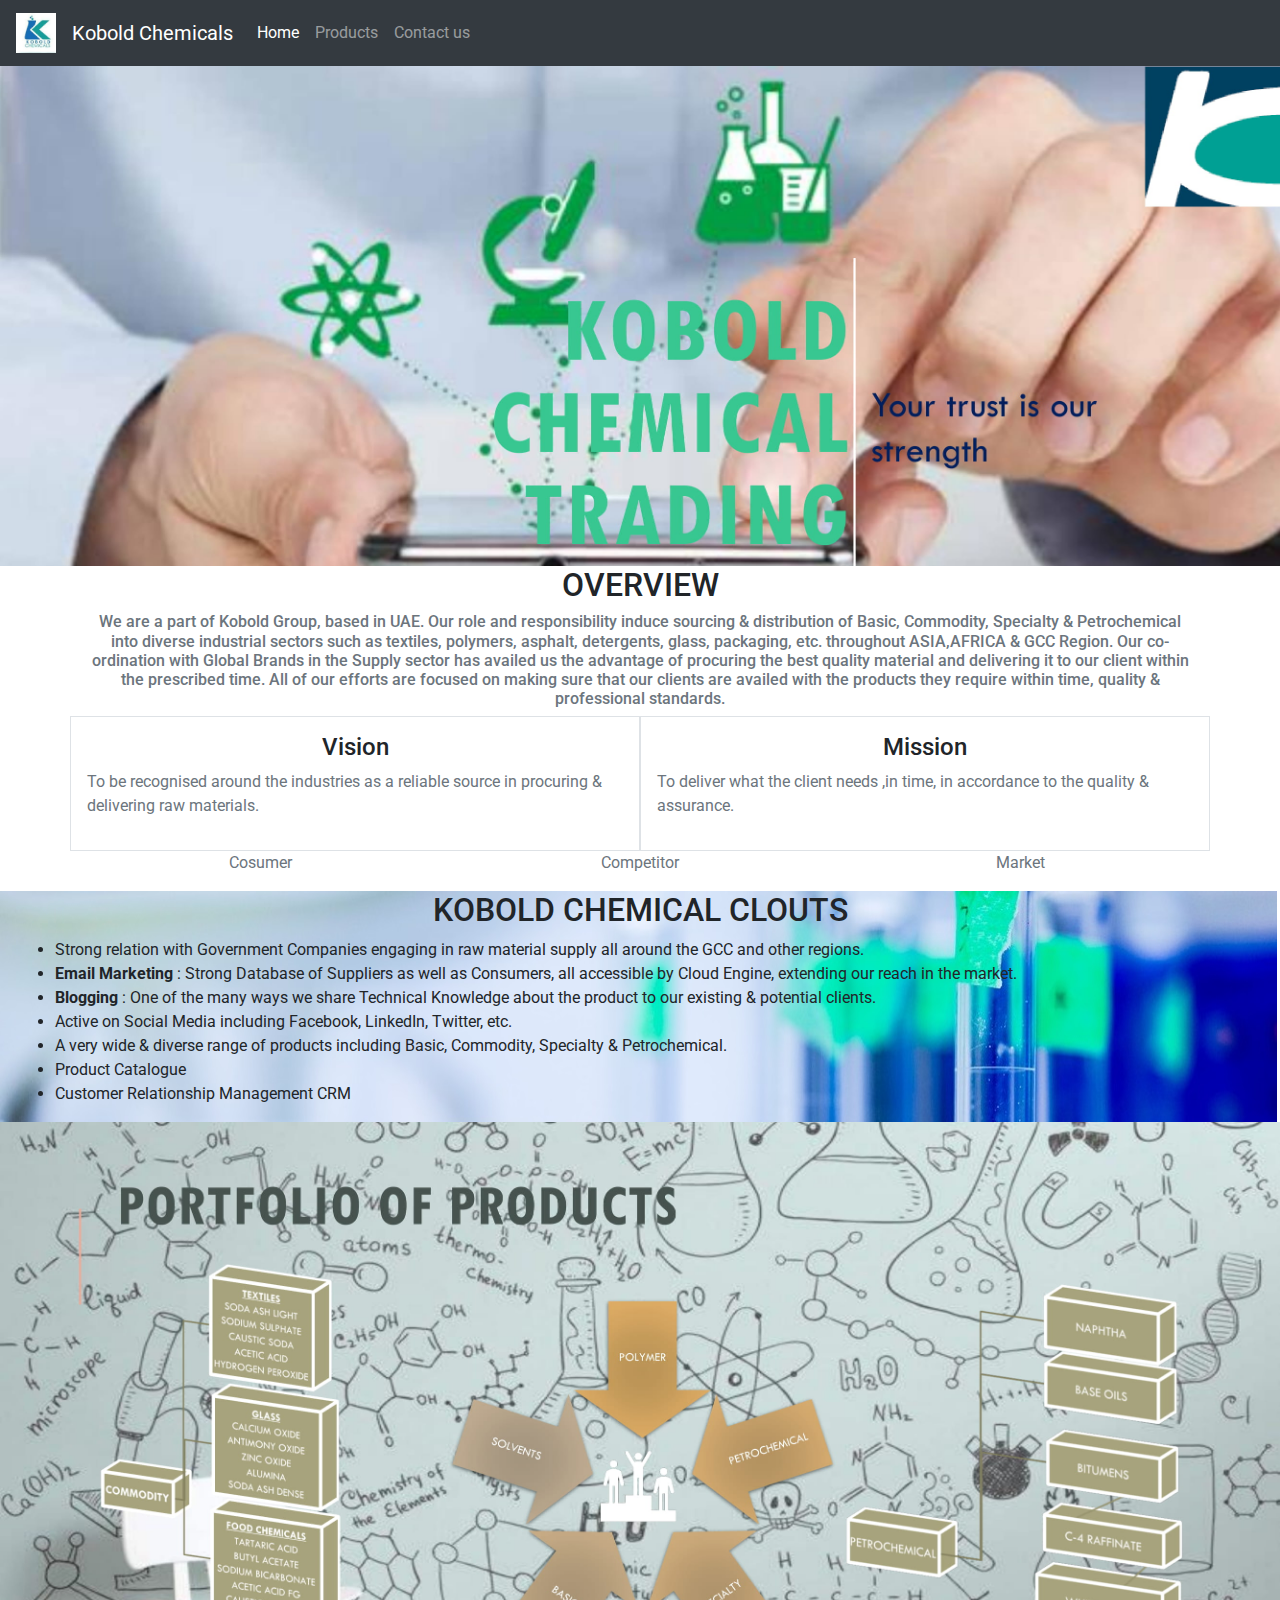
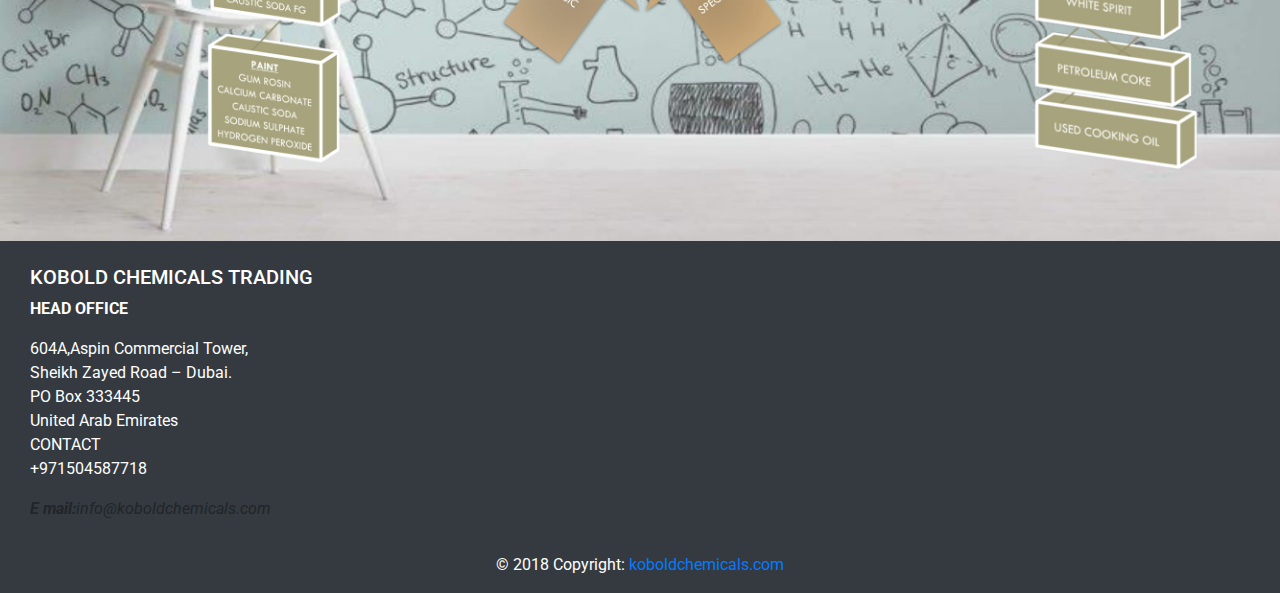
<file: index.html>
<!DOCTYPE html>
<html lang="en">
<head>
    <meta charset="UTF-8">
    <meta name="viewport" content="width=device-width, initial-scale=1.0">
    <meta http-equiv="X-UA-Compatible" content="ie=edge">
    <title>Kobold Chemicals</title>
    <link rel="icon" href="images/C-logo.jpeg">
    <link rel="stylesheet" href="bootstrap/css/bootstrap.css">
    <script src="https://ajax.googleapis.com/ajax/libs/jquery/3.3.1/jquery.min.js"></script>
    <script src="bootstrap/js/bootstrap.min.js"></script>
    <link rel="stylesheet" href="style/style.css">
    <link href="https://fonts.googleapis.com/css?family=Roboto:300,400,500" rel="stylesheet">
    <link href="https://fonts.googleapis.com/icon?family=Material+Icons" rel="stylesheet">
    <link rel="stylesheet" href="https://use.fontawesome.com/releases/v5.7.2/css/all.css" integrity="sha384-fnmOCqbTlWIlj8LyTjo7mOUStjsKC4pOpQbqyi7RrhN7udi9RwhKkMHpvLbHG9Sr" crossorigin="anonymous">
  
</head>
<body>
    <!-- Header Component -->
    
            <nav class="navbar navbar-expand-md bg-dark navbar-dark">
                    <a class="navbar-brand" href="index.html">
                            <img src="images/C-logo.jpeg" alt="Logo" style="width:40px;">
                    </a>
                    <a class="navbar-brand" href="index.html">Kobold Chemicals</a>
                    <button class="navbar-toggler" type="button" data-toggle="collapse" data-target="#collapsibleNavbar">
                      <span class="navbar-toggler-icon"></span>
                    </button>
                    <div class="collapse navbar-collapse" id="collapsibleNavbar">
                      <ul class="navbar-nav">
                        <li class="nav-item active">
                          <a class="nav-link" href="index.html">Home</a>
                        </li>
                        <li class="nav-item">
                          <a class="nav-link" href="product.html">Products</a>
                        </li>
                        <li class="nav-item">
                          <a class="nav-link" href="contactus.html">Contact us</a>
                        </li>    
                      </ul>
                    </div>  
                  </nav>

 
    
    <!-- Header Component Ends -->
    <!-- body -->
    

<div class="container-fluid" id="hero">
    <div class="container hero-edit">
       
    </div>
   
   
 
 </div>
 <div class="container">
     <div class="row">
         <div class="col-lg-12 text-center">
            <h2 class="section-heading text-uppercase">Overview</h2>
         </div>
       
           <div class="col-lg-12 text-center">
               <h6 class="section-subheading text-muted">
                   We are a part of Kobold Group, based in UAE. Our role and responsibility induce sourcing & distribution of Basic,
                   Commodity, Specialty & Petrochemical into diverse industrial sectors such as textiles, polymers, asphalt, detergents,
                   glass, packaging, etc. throughout ASIA,AFRICA & GCC Region.
                   Our co-ordination with Global Brands in the Supply sector has availed us the advantage of procuring the best quality
                   material and delivering it to our client within the prescribed time. All of our efforts are focused on making sure that
                   our clients are availed with the products they require within time, quality & professional standards.
               </h6>
           </div>
 
                 <div class="col-md-6 border p-3">
                   <div class="text-center">
                       <span class="fa-stack fa-4x">
                           <i class="fas fa-circle fa-stack-2x fa-transparent"></i>
                           <i class="fas fa-binoculars fa-stack-1x fa-inverse"></i>
                         </span>
                         <h4 class="service-heading">Vision</h4>
                   </div>
                    
                     <p class="text-muted">
                   To be recognised around the industries as a reliable source in procuring & delivering raw materials.
                     </p>
                   </div>
 
                   <div class="col-md-6  border p-3">
                     <div class="text-center">
                         <span class="fa-stack fa-4x">
                             <i class="fas fa-circle fa-stack-2x fa-transparent"></i>
                             <i class="fas fa-globe-asia fa-stack-1x fa-inverse"></i>
                           </span>
                           <h4 class="service-heading">Mission</h4>
 
                     </div>
                       
                       <p class="text-muted">
                       To deliver what the client needs ,in time, in accordance to the quality & assurance.
 
                       </p>
                     </div>
         
       </div>
 
       <div class="row">
         <div class="col-md-4 text-center">
             <span class="fa-stack fa-2x">
                 <i class="fas fa-circle fa-stack-2x fa-transparent"></i>
                 <i class="fas fa-users fa-stack-1x fa-black"></i>
               </span>
               <p class="text-muted"> Cosumer</p>
         </div>
         <div class="col-md-4 text-center">
             <span class="fa-stack fa-2x">
                 <i class="fas fa-circle fa-stack-2x fa-transparent"></i>
                 <i class="fas fa-award fa-stack-1x fa-black"></i>
               </span>
               <p class="text-muted"> Competitor</p>
         </div>
         <div class="col-md-4 text-center">
             <span class="fa-stack fa-2x">
                 <i class="fas fa-circle fa-stack-2x fa-transparent"></i>
                 <i class="fas fa-chart-line fa-stack-1x fa-black"></i>
               </span>
               <p class="text-muted"> Market</p>
         </div>
       </div>
       <!-- Clouts -->
      
 
 </div>
 
 <div class="container-fluid clouts">
 <div class="row ">
       <div class="col-lg-12 text-center">
           <h2>KOBOLD CHEMICAL CLOUTS</h2>
       </div>
     <div class="col-lg-12 text-black">
       
       <ul>
         <li>
           Strong relation with Government Companies engaging in raw
             material supply all around the GCC and other regions.
         </li>
         <li> <strong>Email Marketing</strong>   : Strong Database of Suppliers as well as
             Consumers, all accessible by Cloud Engine, extending our reach
             in the market.</li>
             <li>
               <strong>Blogging</strong>   : One of the many ways we share Technical
                 Knowledge about the product to our existing & potential clients.
             </li>
             <li>
                 Active on Social Media including Facebook, LinkedIn, Twitter,
                 etc.
             </li>
             <li>
                 A very wide & diverse range of products including Basic,
                 Commodity, Specialty & Petrochemical.
             </li>
             <li>
                 Product Catalogue
             </li>
             <li>
                 Customer Relationship Management CRM
             </li>
       </ul>
     </div>
   </div>
 </div> 
 <div class="continer-fluid">
   <div class="row">
     <div class="col-lg-12">
       <img src="images/Company4.jpg" alt="" class="img-alfoot img-fluid">
     </div>
   </div>
 </div>
 
    <!-- body ends -->
    <!-- footer -->
    <!-- Footer -->
<footer class="page-footer font-small blue pt-4 bg-dark">

    <!-- Footer Links -->
    <div class="container-fluid text-center text-md-left">

      <!-- Grid row -->
      <div class="row">

        <!-- Grid column -->
        <div class="col-md-6 mt-md-0 mt-3">

          <!-- Content -->
          <div class="container">
              <h5 class="text-uppercase text-white">KOBOLD
                  CHEMICALS
                  TRADING</h5>

          </div>
          <div class="container">
              <p class="text-white"> <strong>HEAD OFFICE</strong> </p>
              <p class="text-white">604A,Aspin Commercial Tower,<br>
                 Sheikh Zayed Road – Dubai. <br>
                 PO Box 333445 <br>
                 United Arab Emirates <br>
                 CONTACT <br>
                 +971504587718</p>  

          </div>
          <div class="container">
              <i class="fas fa-envelope fa-inverse"><p>
                  <strong>E mail:</strong>info@koboldchemicals.com
                </p> </i>
             
                    
          </div>
          
             
           
             
           

        </div>
        <!-- Grid column -->

        <hr class="clearfix w-100 d-md-none pb-3">

        <!-- Grid column -->
        <div class="col-md-3 mb-md-0 mb-3">

           <!-- Social buttons -->
      <ul class="list-unstyled list-inline text-center">
          <li class="list-inline-item">
              <span class="fa-2x">
                  <a class="btn-floating btn-fb mx-1">
                    <i class="fab fa-facebook-f fa-inverse"> </i>
                  </a>
            </span>
          </li>
          <li class="list-inline-item">
              <span class="fa-2x">
                <a class="btn-floating btn-tw mx-1">
                  <i class="fab fa-twitter fa-inverse"> </i>
                </a>
            </span>
          </li>
          <li class="list-inline-item">
              <span class="fa-2x">
                <a class="btn-floating btn-gplus mx-1">
                  <i class="fab fa-google-plus-g fa-inverse"> </i>
                </a>
              </span>
          </li>
          <li class="list-inline-item">
            <span class="fa-2x">
                <a class="btn-floating btn-li mx-1">
                    <i class="fab fa-linkedin-in fa-inverse"> </i>
                  </a>
            </span>
            
          </li>
          <li class="list-inline-item">
            <span class="fa-2x">
                <a class="btn-floating btn-dribbble mx-1">
                    <i class="fab fa-dribbble fa-inverse"> </i>
                  </a>
            </span>
           
          </li>
        </ul>
        <!-- Social buttons -->

          </div>
          <!-- Grid column -->

      </div>
      <!-- Grid row -->

    </div>
    <!-- Footer Links -->

    <!-- Copyright -->
    <div class="footer-copyright text-center py-3 text-white">© 2018 Copyright:
      <a href="https://mdbootstrap.com/education/bootstrap/"> koboldchemicals.com</a>
    </div>
    <!-- Copyright -->

  </footer>
  <!-- Footer -->

    <!-- footer ends -->
</body>
</html>
</file>
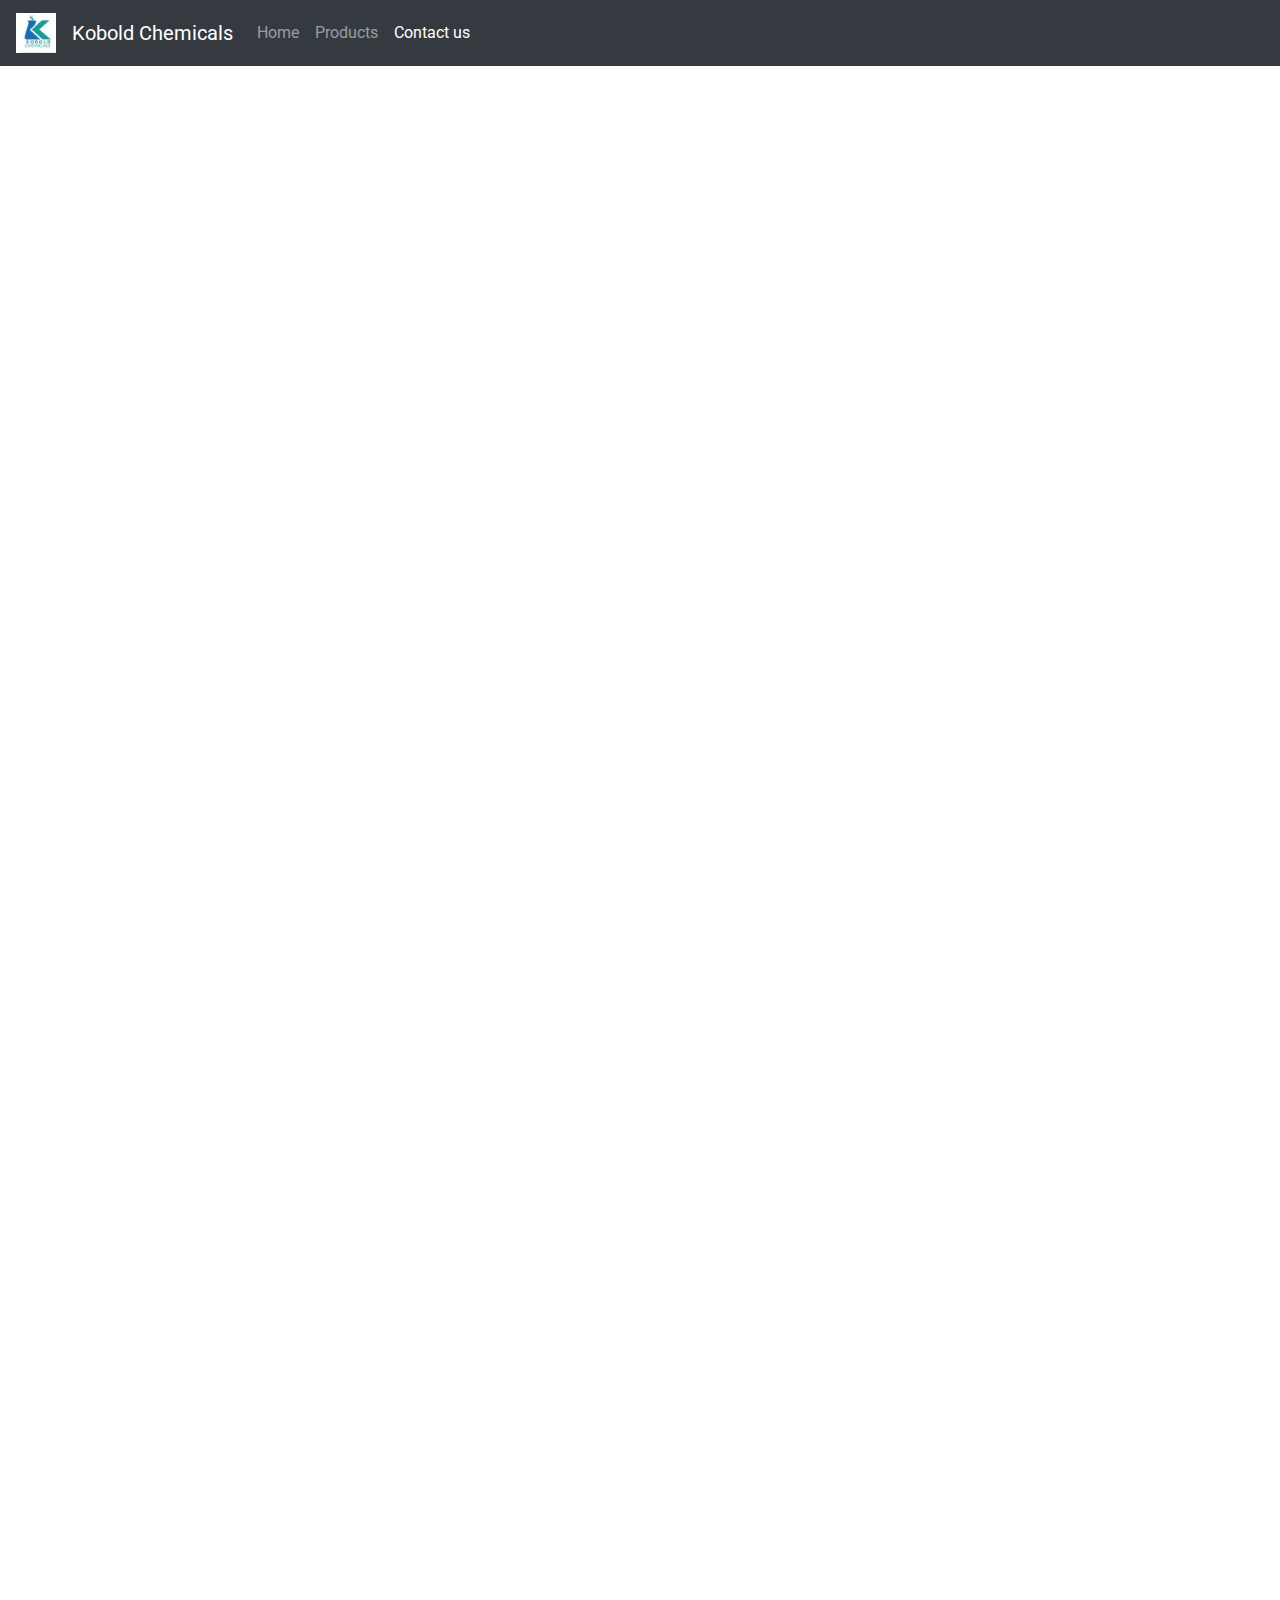
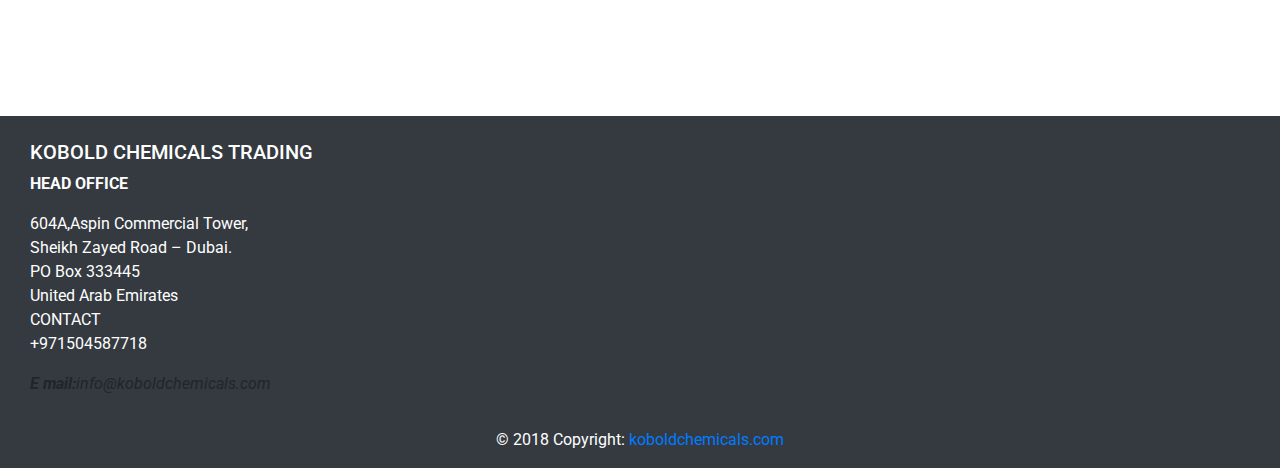
<file: contactus.html>
<!DOCTYPE html>
<html lang="en">
<head>
    <meta charset="UTF-8">
    <meta name="viewport" content="width=device-width, initial-scale=1.0">
    <meta http-equiv="X-UA-Compatible" content="ie=edge">
    <title>Kobold Chemicals</title>
    <link rel="icon" href="images/C-logo.jpeg">
    <link rel="stylesheet" href="bootstrap/css/bootstrap.css">
    <script src="https://ajax.googleapis.com/ajax/libs/jquery/3.3.1/jquery.min.js"></script>
    <script src="bootstrap/js/bootstrap.min.js"></script>
    <link rel="stylesheet" href="style/style.css">
    <link href="https://fonts.googleapis.com/css?family=Roboto:300,400,500" rel="stylesheet">
    <link href="https://fonts.googleapis.com/icon?family=Material+Icons" rel="stylesheet">
    <link rel="stylesheet" href="https://use.fontawesome.com/releases/v5.7.2/css/all.css" integrity="sha384-fnmOCqbTlWIlj8LyTjo7mOUStjsKC4pOpQbqyi7RrhN7udi9RwhKkMHpvLbHG9Sr" crossorigin="anonymous">
  
</head>
<body>
    <!-- Header Component -->
    
    <nav class="navbar navbar-expand-md bg-dark navbar-dark">
            <a class="navbar-brand" href="index.html">
                    <img src="images/C-logo.jpeg" alt="Logo" style="width:40px;">
            </a>
            <a class="navbar-brand" href="index.html">Kobold Chemicals</a>
            <button class="navbar-toggler" type="button" data-toggle="collapse" data-target="#collapsibleNavbar">
              <span class="navbar-toggler-icon"></span>
            </button>
            <div class="collapse navbar-collapse" id="collapsibleNavbar">
              <ul class="navbar-nav">
                <li class="nav-item ">
                  <a class="nav-link" href="index.html">Home</a>
                </li>
                <li class="nav-item">
                  <a class="nav-link" href="product.html">Products</a>
                </li>
                <li class="nav-item active">
                  <a class="nav-link" href="contactus.html">Contact us</a>
                </li>    
              </ul>
            </div>  
          </nav>



<!-- Header Component Ends -->
    <div class="container-fluid">
            <iframe src="https://docs.google.com/forms/d/e/1FAIpQLSdCLz8Eybd7eS7PfTFPaRTw807Cc0x9Ml-GK5iRFAI39ZdfHA/viewform?embedded=true" width="640" height="1643" frameborder="0" marginheight="0" marginwidth="0">Loading...</iframe>
    </div>

     <!-- footer -->
    <!-- Footer -->
<footer class="page-footer font-small blue pt-4 bg-dark">

        <!-- Footer Links -->
        <div class="container-fluid text-center text-md-left">
    
          <!-- Grid row -->
          <div class="row">
    
            <!-- Grid column -->
            <div class="col-md-6 mt-md-0 mt-3">
    
              <!-- Content -->
              <div class="container">
                  <h5 class="text-uppercase text-white">KOBOLD
                      CHEMICALS
                      TRADING</h5>
    
              </div>
              <div class="container">
                  <p class="text-white"> <strong>HEAD OFFICE</strong> </p>
                  <p class="text-white">604A,Aspin Commercial Tower,<br>
                     Sheikh Zayed Road – Dubai. <br>
                     PO Box 333445 <br>
                     United Arab Emirates <br>
                     CONTACT <br>
                     +971504587718</p>  
    
              </div>
              <div class="container">
                  <i class="fas fa-envelope fa-inverse"><p>
                      <strong>E mail:</strong>info@koboldchemicals.com
                    </p> </i>
                 
                        
              </div>
              
                 
               
                 
               
    
            </div>
            <!-- Grid column -->
    
            <hr class="clearfix w-100 d-md-none pb-3">
    
            <!-- Grid column -->
            <div class="col-md-3 mb-md-0 mb-3">
    
               <!-- Social buttons -->
          <ul class="list-unstyled list-inline text-center">
              <li class="list-inline-item">
                  <span class="fa-2x">
                      <a class="btn-floating btn-fb mx-1">
                        <i class="fab fa-facebook-f fa-inverse"> </i>
                      </a>
                </span>
              </li>
              <li class="list-inline-item">
                  <span class="fa-2x">
                    <a class="btn-floating btn-tw mx-1">
                      <i class="fab fa-twitter fa-inverse"> </i>
                    </a>
                </span>
              </li>
              <li class="list-inline-item">
                  <span class="fa-2x">
                    <a class="btn-floating btn-gplus mx-1">
                      <i class="fab fa-google-plus-g fa-inverse"> </i>
                    </a>
                  </span>
              </li>
              <li class="list-inline-item">
                <span class="fa-2x">
                    <a class="btn-floating btn-li mx-1">
                        <i class="fab fa-linkedin-in fa-inverse"> </i>
                      </a>
                </span>
                
              </li>
              <li class="list-inline-item">
                <span class="fa-2x">
                    <a class="btn-floating btn-dribbble mx-1">
                        <i class="fab fa-dribbble fa-inverse"> </i>
                      </a>
                </span>
               
              </li>
            </ul>
            <!-- Social buttons -->
    
              </div>
              <!-- Grid column -->
    
          </div>
          <!-- Grid row -->
    
        </div>
        <!-- Footer Links -->
    
        <!-- Copyright -->
        <div class="footer-copyright text-center py-3 text-white">© 2018 Copyright:
          <a href="https://mdbootstrap.com/education/bootstrap/"> koboldchemicals.com</a>
        </div>
        <!-- Copyright -->
    
      </footer>
      <!-- Footer -->
    
        <!-- footer ends -->
</body>
</html>
</file>
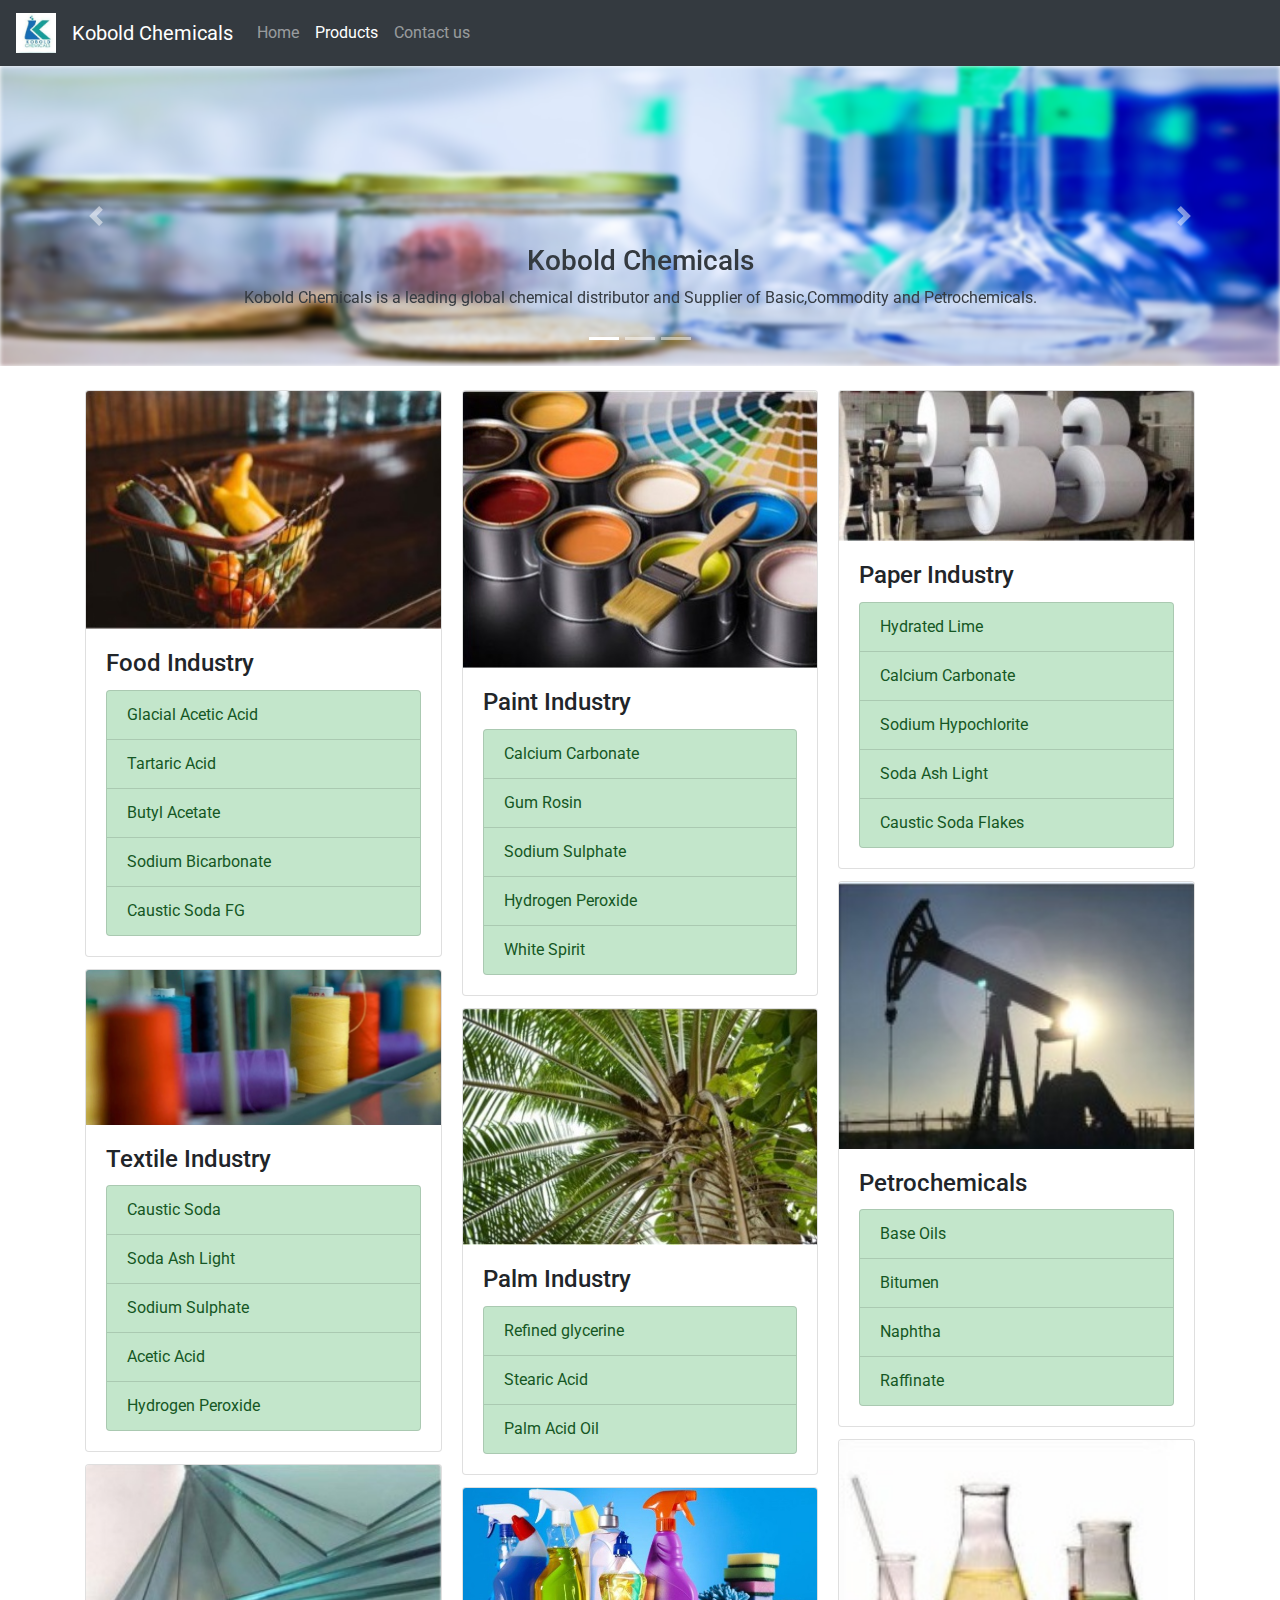
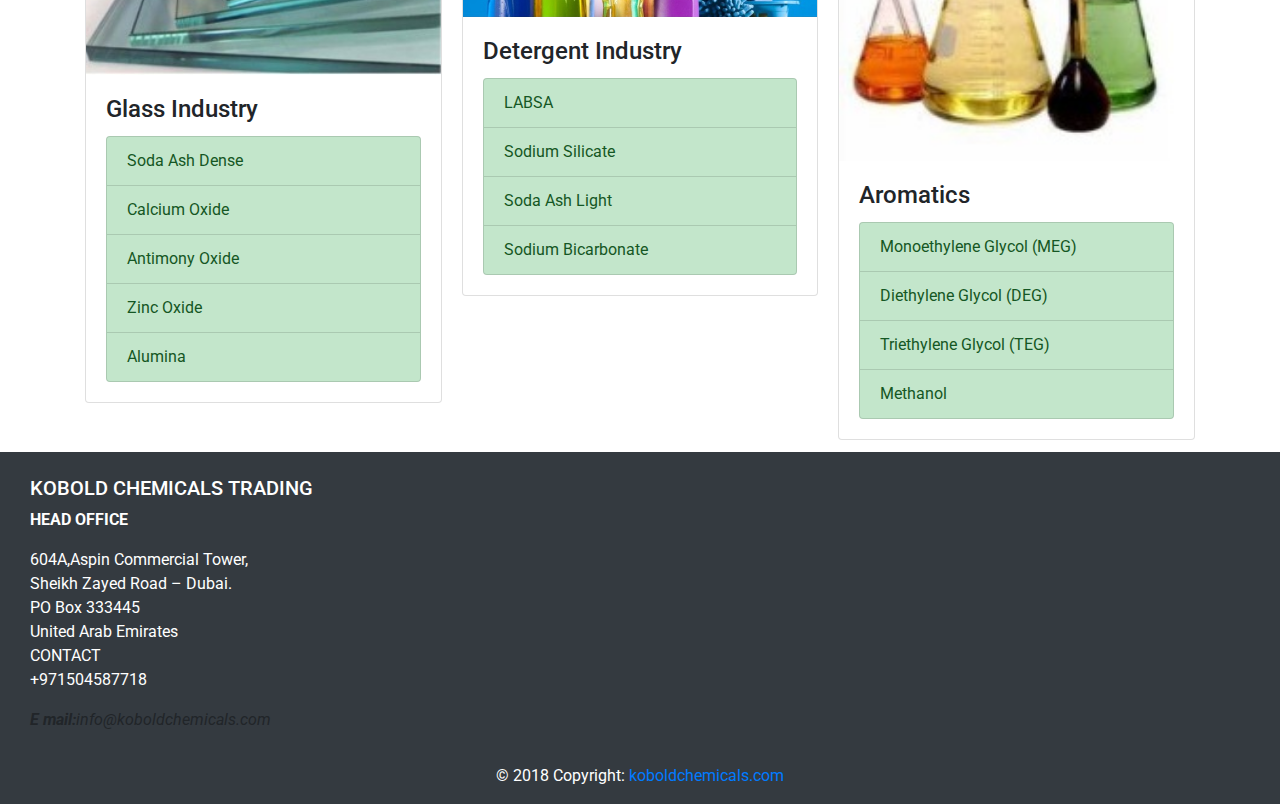
<file: product.html>
<!DOCTYPE html>
<html lang="en">
<head>
    <meta charset="UTF-8">
    <meta name="viewport" content="width=device-width, initial-scale=1.0">
    <meta http-equiv="X-UA-Compatible" content="ie=edge">
    <title>Kobold Chemicals</title>
    <link rel="icon" href="images/C-logo.jpeg">
    <link rel="stylesheet" href="bootstrap/css/bootstrap.css">
    <script src="https://ajax.googleapis.com/ajax/libs/jquery/3.3.1/jquery.min.js"></script>
    <script src="bootstrap/js/bootstrap.min.js"></script>
    <link rel="stylesheet" href="style/style.css">
    <link href="https://fonts.googleapis.com/css?family=Roboto:300,400,500" rel="stylesheet">
    <link href="https://fonts.googleapis.com/icon?family=Material+Icons" rel="stylesheet">
    <link rel="stylesheet" href="https://use.fontawesome.com/releases/v5.7.2/css/all.css" integrity="sha384-fnmOCqbTlWIlj8LyTjo7mOUStjsKC4pOpQbqyi7RrhN7udi9RwhKkMHpvLbHG9Sr" crossorigin="anonymous">
  
</head>
<body>
     <!-- Header Component -->
    
     <nav class="navbar navbar-expand-md bg-dark navbar-dark">
            <a class="navbar-brand" href="index.html">
                    <img src="images/C-logo.jpeg" alt="Logo" style="width:40px;">
            </a>
            <a class="navbar-brand" href="index.html">Kobold Chemicals</a>
            <button class="navbar-toggler" type="button" data-toggle="collapse" data-target="#collapsibleNavbar">
              <span class="navbar-toggler-icon"></span>
            </button>
            <div class="collapse navbar-collapse" id="collapsibleNavbar">
              <ul class="navbar-nav">
                <li class="nav-item ">
                  <a class="nav-link" href="index.html">Home</a>
                </li>
                <li class="nav-item active">
                  <a class="nav-link" href="product.html">Products</a>
                </li>
                <li class="nav-item">
                  <a class="nav-link" href="contactus.html">Contact us</a>
                </li>    
              </ul>
            </div>  
          </nav>



<!-- Header Component Ends -->
<!-- corausel -->
<div id="myCarousel" class="carousel slide" data-ride="carousel">

        <!-- Indicators -->
        <ul class="carousel-indicators">
          <li data-target="#demo" data-slide-to="0" class="active"></li>
          <li data-target="#demo" data-slide-to="1"></li>
          <li data-target="#demo" data-slide-to="2"></li>
        </ul>
        
        <!-- The slideshow -->
        <div class="carousel-inner">
          <div class="carousel-item active">
            <img src="images/hero.jpg" alt="koboldchemicals" class="coro-img">
            <div class="carousel-caption">
                    <h3 class="text-dark">Kobold Chemicals</h3>
                    <p class="text-dark">Kobold Chemicals is a leading global chemical distributor and Supplier of Basic,Commodity and Petrochemicals.</p>
                  </div>
          </div>
          <div class="carousel-item">
            <img src="images/coro3.jpg" alt="koboldchemicals" class="coro-img">
            <div class="carousel-caption">
                   
                    <p class="text-dark">
                            Kobold Chemicals is based in Dubai, the largest chemical trading place in the UnitedArab Emirates and capitalizes on the group-wide distribution network providingexpertise service to achieve long-term, sustainable supply solutions for its customers.
                    </p>
                  </div>
          </div>
          <div class="carousel-item">
            <img src="images/coro1.jpg" alt="koboldchemicals" class="coro-img">
            <div class="carousel-caption">
                    <h3 class="text-white">  The company’s some of the major markets are  mentioned below</h3>
                   
                  </div>
          </div>
        </div>
        
        <!-- Left and right controls -->
        <a class="carousel-control-prev" href="#myCarousel" data-slide="prev">
          <span class="carousel-control-prev-icon"></span>
        </a>
        <a class="carousel-control-next" href="#myCarousel" data-slide="next">
          <span class="carousel-control-next-icon"></span>
        </a>
      </div>
      
<!-- corausel ends -->
<br>

<!-- product components -->
<div class="container">
        <div class="card-columns">
                <div class="card" >
                        <img class="card-img-top" src="/images/background3.jpg" alt="Card image">
                        <div class="card-body">
                          <h4 class="card-title">Food Industry</h4>
                          <ul class="list-group">
                              <li class="list-group-item list-group-item-success">Glacial Acetic Acid</li>
                              <li class="list-group-item list-group-item-success">Tartaric Acid</li>
                              <li class="list-group-item list-group-item-success">Butyl Acetate</li>
                              <li class="list-group-item list-group-item-success">Sodium Bicarbonate</li>
                              <li class="list-group-item list-group-item-success">Caustic Soda FG</li>
                          </ul>
                        </div>
                      </div>
            
                      <div class="card" >
                            <img class="card-img-top" src="/images/textile.jpg" alt="Card image">
                            <div class="card-body">
                              <h4 class="card-title">Textile Industry</h4>
                              <ul class="list-group">
                                  <li class="list-group-item list-group-item-success">Caustic Soda</li>
                                  <li class="list-group-item list-group-item-success">Soda Ash Light</li>
                                  <li class="list-group-item list-group-item-success">Sodium Sulphate</li>
                                  <li class="list-group-item list-group-item-success">Acetic Acid</li>
                                  <li class="list-group-item list-group-item-success">Hydrogen Peroxide</li>
                              </ul>
                            </div>
                          </div>
                          <div class="card" >
                                <img class="card-img-top" src="/images/glass.jpg" alt="Card image">
                                <div class="card-body">
                                  <h4 class="card-title">Glass Industry</h4>
                                  <ul class="list-group">
                                      <li class="list-group-item list-group-item-success">Soda Ash Dense</li>
                                      <li class="list-group-item list-group-item-success">Calcium Oxide</li>
                                      <li class="list-group-item list-group-item-success">Antimony Oxide</li>
                                      <li class="list-group-item list-group-item-success">Zinc Oxide</li>
                                      <li class="list-group-item list-group-item-success">Alumina</li>
                                  </ul>
                                </div>
                              </div>

                              <div class="card" >
                                    <img class="card-img-top" src="/images/paint.jpg" alt="Card image">
                                    <div class="card-body">
                                      <h4 class="card-title">Paint Industry</h4>
                                      <ul class="list-group">
                                          <li class="list-group-item list-group-item-success">Calcium Carbonate</li>
                                          <li class="list-group-item list-group-item-success">Gum Rosin</li>
                                          <li class="list-group-item list-group-item-success">Sodium Sulphate</li>
                                          <li class="list-group-item list-group-item-success">Hydrogen Peroxide</li>
                                          <li class="list-group-item list-group-item-success">White Spirit</li>
                                      </ul>
                                    </div>
                                  </div>

                                  <div class="card" >
                                        <img class="card-img-top" src="/images/palm.jpg" alt="Card image">
                                        <div class="card-body">
                                          <h4 class="card-title">Palm Industry</h4>
                                          <ul class="list-group">
                                              <li class="list-group-item list-group-item-success">Refined glycerine</li>
                                              <li class="list-group-item list-group-item-success">Stearic Acid</li>
                                              <li class="list-group-item list-group-item-success">Palm Acid Oil</li>
                                             
                                          </ul>
                                        </div>
                                      </div>

                                      <div class="card" >
                                            <img class="card-img-top" src="/images/detergent.jpg" alt="Card image">
                                            <div class="card-body">
                                              <h4 class="card-title">Detergent Industry</h4>
                                              <ul class="list-group">
                                                  <li class="list-group-item list-group-item-success">LABSA</li>
                                                  <li class="list-group-item list-group-item-success">Sodium Silicate</li>
                                                  <li class="list-group-item list-group-item-success">Soda Ash Light</li>
                                                  <li class="list-group-item list-group-item-success">Sodium Bicarbonate</li>
                                                  
                                              </ul>
                                            </div>
                                          </div>

                                          <div class="card" >
                                                <img class="card-img-top" src="/images/paper.jpg" alt="Card image">
                                                <div class="card-body">
                                                  <h4 class="card-title">Paper Industry</h4>
                                                  <ul class="list-group">
                                                      <li class="list-group-item list-group-item-success">Hydrated Lime</li>
                                                      <li class="list-group-item list-group-item-success">Calcium Carbonate</li>
                                                      <li class="list-group-item list-group-item-success">Sodium Hypochlorite</li>
                                                      <li class="list-group-item list-group-item-success">Soda Ash Light</li>
                                                      <li class="list-group-item list-group-item-success">Caustic Soda Flakes</li>
                                                  </ul>
                                                </div>
                                              </div>

                                              <div class="card" >
                                                    <img class="card-img-top" src="/images/petrochemical.jpg" alt="Card image">
                                                    <div class="card-body">
                                                      <h4 class="card-title">Petrochemicals</h4>
                                                      <ul class="list-group">
                                                          <li class="list-group-item list-group-item-success">Base Oils</li>
                                                          <li class="list-group-item list-group-item-success">Bitumen</li>
                                                          <li class="list-group-item list-group-item-success">Naphtha</li>
                                                          <li class="list-group-item list-group-item-success">Raffinate</li>
                                                    
                                                      </ul>
                                                    </div>
                                                  </div>
                                            
                                                  <div class="card" >
                                                        <img class="card-img-top" src="/images/aromatics.jpg" alt="Card image">
                                                        <div class="card-body">
                                                          <h4 class="card-title">Aromatics</h4>
                                                          <ul class="list-group">
                                                              <li class="list-group-item list-group-item-success">Monoethylene Glycol (MEG)</li>
                                                              <li class="list-group-item list-group-item-success">Diethylene Glycol (DEG)</li>
                                                              <li class="list-group-item list-group-item-success">Triethylene Glycol (TEG)</li>
                                                              <li class="list-group-item list-group-item-success">Methanol</li>
                                                          </ul>
                                                        </div>
                                                      </div>
    

        </div>
   
    
    
</div>

  <!-- Footer -->
  <footer class="page-footer font-small blue pt-4 bg-dark">

        <!-- Footer Links -->
        <div class="container-fluid text-center text-md-left">
    
          <!-- Grid row -->
          <div class="row">
    
            <!-- Grid column -->
            <div class="col-md-6 mt-md-0 mt-3">
    
              <!-- Content -->
              <div class="container">
                  <h5 class="text-uppercase text-white">KOBOLD
                      CHEMICALS
                      TRADING</h5>
    
              </div>
              <div class="container">
                  <p class="text-white"> <strong>HEAD OFFICE</strong> </p>
                  <p class="text-white">604A,Aspin Commercial Tower,<br>
                     Sheikh Zayed Road – Dubai. <br>
                     PO Box 333445 <br>
                     United Arab Emirates <br>
                     CONTACT <br>
                     +971504587718</p>  
    
              </div>
              <div class="container">
                  <i class="fas fa-envelope fa-inverse"><p>
                      <strong>E mail:</strong>info@koboldchemicals.com
                    </p> </i>
                 
                        
              </div>
              
                 
               
                 
               
    
            </div>
            <!-- Grid column -->
    
            <hr class="clearfix w-100 d-md-none pb-3">
    
            <!-- Grid column -->
            <div class="col-md-3 mb-md-0 mb-3">
    
               <!-- Social buttons -->
          <ul class="list-unstyled list-inline text-center">
              <li class="list-inline-item">
                  <span class="fa-2x">
                      <a class="btn-floating btn-fb mx-1">
                        <i class="fab fa-facebook-f fa-inverse"> </i>
                      </a>
                </span>
              </li>
              <li class="list-inline-item">
                  <span class="fa-2x">
                    <a class="btn-floating btn-tw mx-1">
                      <i class="fab fa-twitter fa-inverse"> </i>
                    </a>
                </span>
              </li>
              <li class="list-inline-item">
                  <span class="fa-2x">
                    <a class="btn-floating btn-gplus mx-1">
                      <i class="fab fa-google-plus-g fa-inverse"> </i>
                    </a>
                  </span>
              </li>
              <li class="list-inline-item">
                <span class="fa-2x">
                    <a class="btn-floating btn-li mx-1">
                        <i class="fab fa-linkedin-in fa-inverse"> </i>
                      </a>
                </span>
                
              </li>
              <li class="list-inline-item">
                <span class="fa-2x">
                    <a class="btn-floating btn-dribbble mx-1">
                        <i class="fab fa-dribbble fa-inverse"> </i>
                      </a>
                </span>
               
              </li>
            </ul>
            <!-- Social buttons -->
    
              </div>
              <!-- Grid column -->
    
          </div>
          <!-- Grid row -->
    
        </div>
        <!-- Footer Links -->
    
        <!-- Copyright -->
        <div class="footer-copyright text-center py-3 text-white">© 2018 Copyright:
          <a href="https://mdbootstrap.com/education/bootstrap/"> koboldchemicals.com</a>
        </div>
        <!-- Copyright -->
    
      </footer>
      <!-- Footer -->
    
        <!-- footer ends -->
        <script>
                $(document).ready(function(){
                  // Activate Carousel
                  $("#myCarousel").carousel();
                    
                  // Enable Carousel Indicators
                  $(".item1").click(function(){
                    $("#myCarousel").carousel(0);
                  });
                  $(".item2").click(function(){
                    $("#myCarousel").carousel(1);
                  });
                  $(".item3").click(function(){
                    $("#myCarousel").carousel(2);
                  });
                    
                  // Enable Carousel Controls
                  $(".carousel-control-prev").click(function(){
                    $("#myCarousel").carousel("prev");
                  });
                  $(".carousel-control-next").click(function(){
                    $("#myCarousel").carousel("next");
                  });
                });
                </script>
    
</body>
</html>
</file>
<file: style/style.css>
#hero{
    background-image: url(../images/Company1.jpg);
    background-size: cover;
}
.hero-edit{
    padding: 20% 2%;
}
.fa-transparent{
    color: rgb(53, 177, 235);
}
.clouts{
    position: relative;
}
.clouts::before{
    content: "";
  position: absolute;
  top: 0; left: 0;
  width: 100%; height: 100%;
  background-image: url(../images/hero.jpg);
  background-repeat: no-repeat;
  filter:blur(25%);
}
.hero-product{
    background-image: url(../images/background3.jpg);
    background-size: cover;
}
.coro-img{
    width: 100%;
    max-height: 300px;
    -webkit-filter: blur(2px); /* Safari 6.0 - 9.0 */
    filter: blur(2px);
}
</file>
